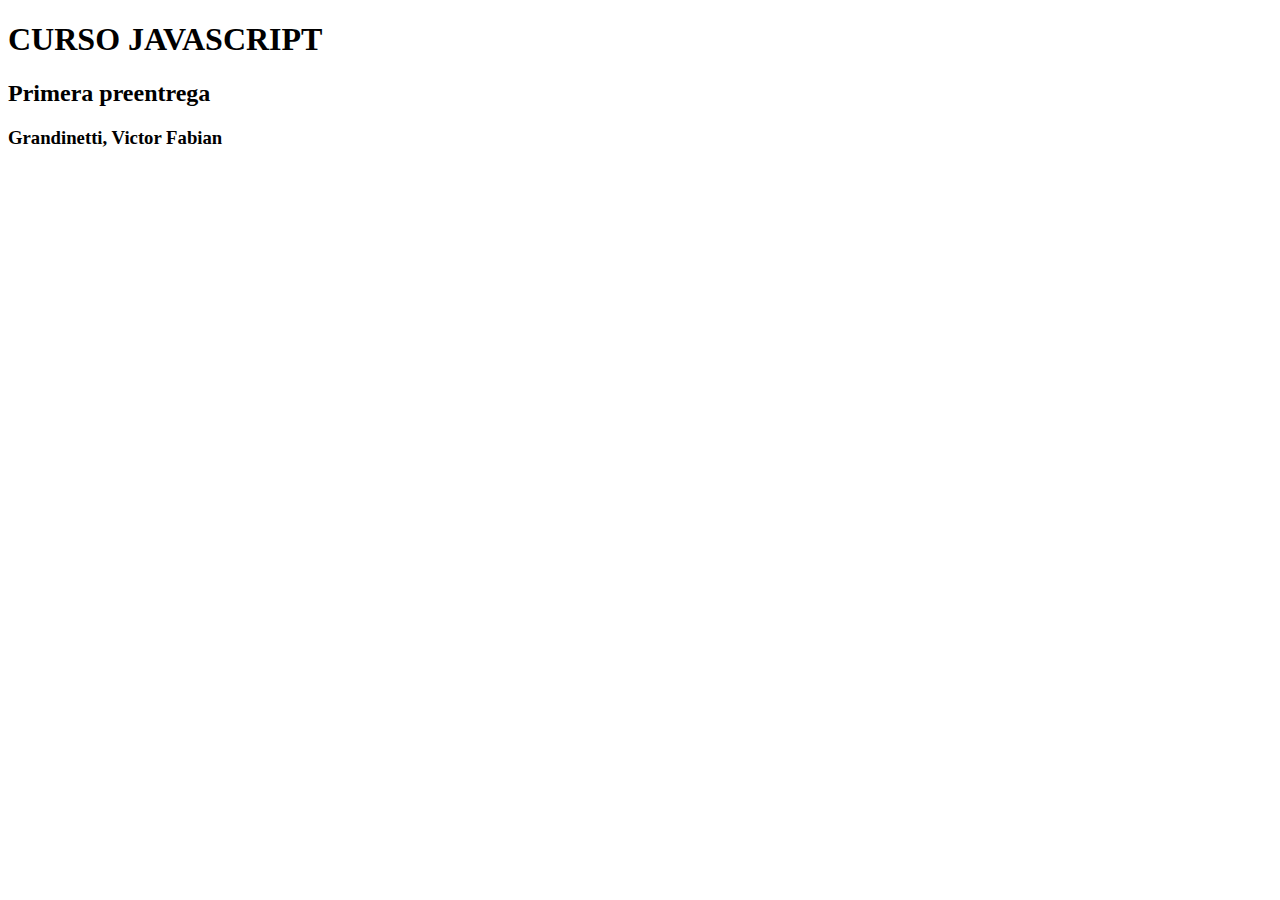
<file: index.html>
<!DOCTYPE html>
<html lang="en">
    <head>
        <meta charset="UTF-8">
        <meta http-equiv="X-UA-Compatible" content="IE=edge">
        <meta name="viewport" content="width=device-width, initial-scale=1.0">
        <title>Document</title>
    </head>
    <body>
        <h1>CURSO JAVASCRIPT</h1>
        <h2>Primera preentrega</h2>
        <h3>Grandinetti, Victor Fabian</h3>
        <script src="./js/main.js"></script>
    </body>
</html>
</file>
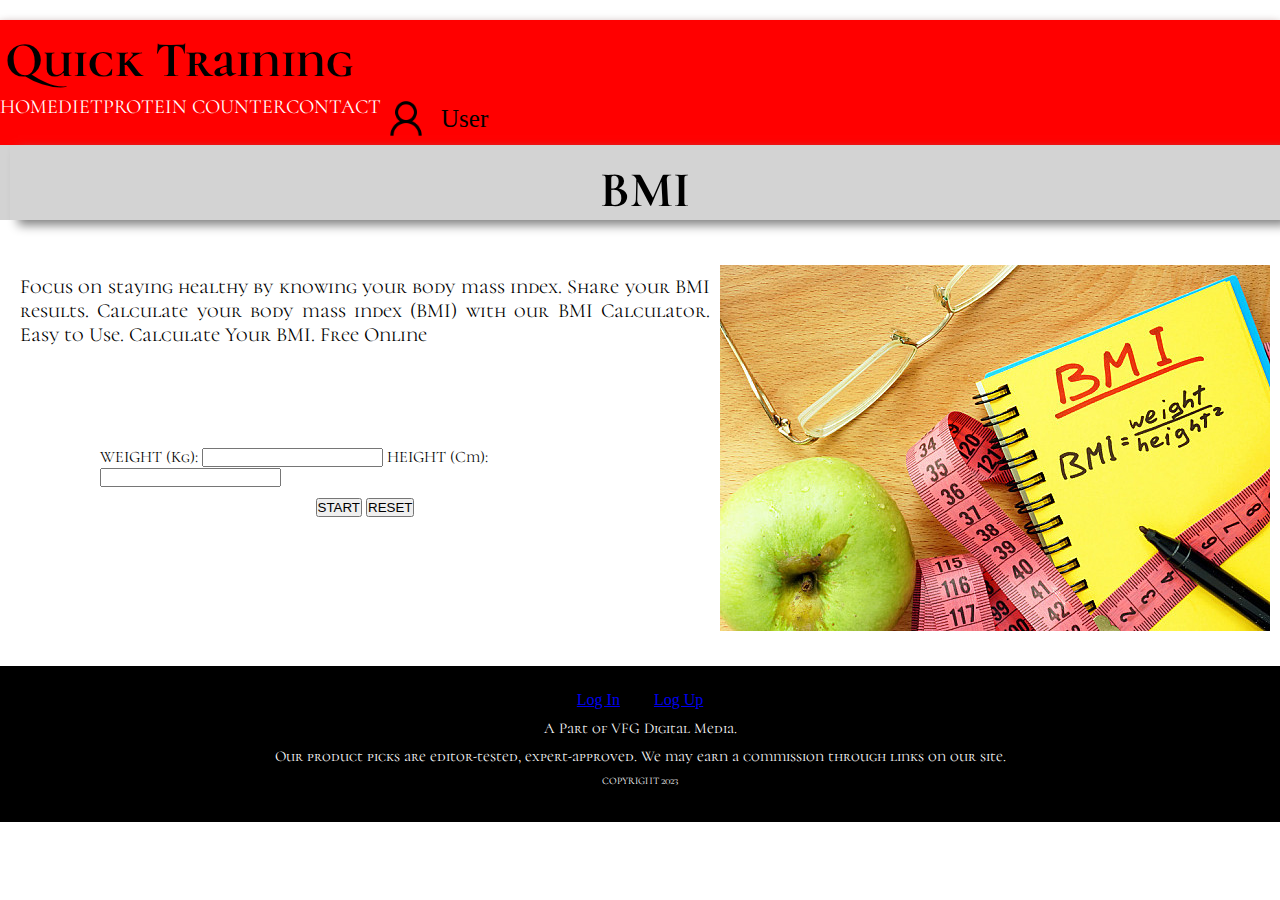
<file: pages/bmi.html>
<!DOCTYPE html>
<html lang="en">
    <head>
        <meta charset="UTF-8">
        <meta http-equiv="X-UA-Compatible" content="IE=edge">
        <meta name="viewport" content="width=device-width, initial-scale=1.0">
        <link href="https://cdn.jsdelivr.net/npm/bootstrap@5.1.3/dist/css/bootstrap.min.css" rel="stylesheet" integrity="sha384-1BmE4kWBq78iYhFldvKuhfTAU6auU8tT94WrHftjDbrCEXSU1oBoqyl2QvZ6jIW3" crossorigin="anonymous">
        <link rel="stylesheet" href="../css/style.css">
        <title>QUICK TRAINING</title>
    </head>
    <body>
        <header>
            <h1>Quick Training</h1>
            <div class="headerTitulo">
                <nav class="nav">
                  <a class="nav-link" href="../index.html">HOME</a>
                  <a class="nav-link" href="../pages/diet.html">DIET</a>
                  <a class="nav-link" href="../pages/protein.html">PROTEIN COUNTER</a>
                  <a class="nav-link" href="../pages/contact.html">CONTACT</a>
                </nav>
                <img src="../images/user.png" class="imgUser" alt="user"><p class="navUser" id="userNav"> User</p>
              </div>
        </header>
        <main>
            <div class="divH3">
                <h3 class="tituloPagina">BMI</h3>
            </div>
            <div class="bmi">
                <div>
                    <p>Focus on staying healthy by knowing your body mass index. Share your BMI results. 
                        Calculate your body mass index (BMI) with our BMI Calculator. Easy to Use. Calculate Your BMI. Free Online</p>
                    <form action="" id="inicio">
                        <label for="">WEIGHT (Kg):</label> <input id="txtWeight" type="number">
                        <label for="">HEIGHT (Cm):</label> <input id="txtHeight" type="number">
                        <section class="botones">
                            <button id="btnStart">START</button>
                            <button id="btnReset">RESET</button>
                        </section>
                        <p class="respuesta" id="respuesta"> </p>
                    </form>
                </div>
                <img src="../images/bmi.jpg" alt="bmi">
            </div>
        </main>
        <footer class="footer">
            <div class="footerLink">
                <a href="../pages/log.html" class="nav-log">Log In</a>
                <a href="../pages/newUser.html" id="logIn">Log Up</a>
            </div>
            <p>A Part of VFG Digital Media.</p>
            <p>Our product picks are editor-tested, expert-approved. We may earn a commission through links on our site.</p>
            <p class="cr"> COPYRIGHT 2023</p>
        </footer>
        <script src="../js/bmi.js"></script>
        <script src="../js/userNav.js"></script>
    </body>
</html>
</file>
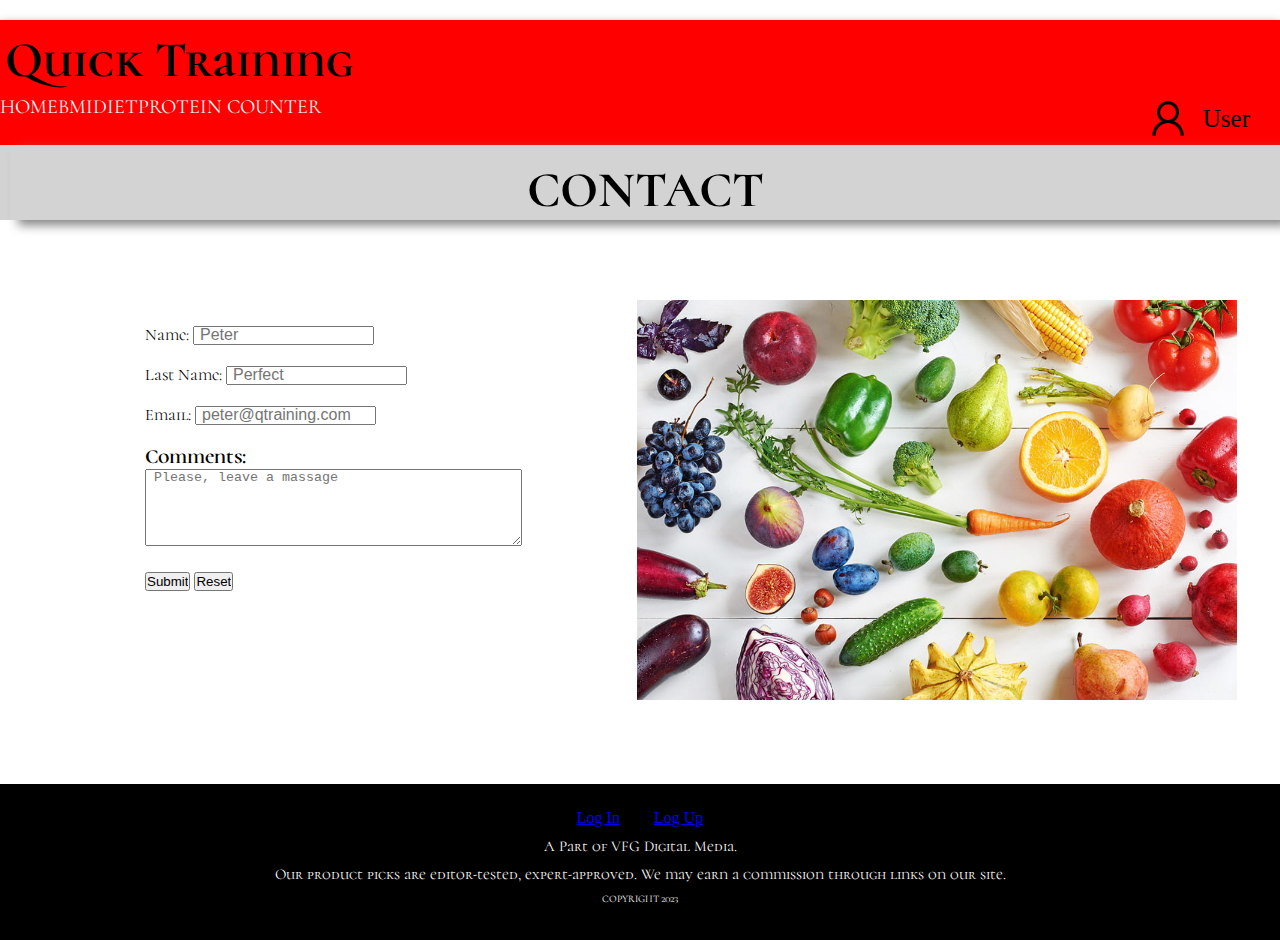
<file: pages/contact.html>
<!DOCTYPE html>
<html lang="en">
    <head>
        <meta charset="UTF-8">
        <meta http-equiv="X-UA-Compatible" content="IE=edge">
        <meta name="viewport" content="width=device-width, initial-scale=1.0">
        <link href="https://cdn.jsdelivr.net/npm/bootstrap@5.1.3/dist/css/bootstrap.min.css" rel="stylesheet" integrity="sha384-1BmE4kWBq78iYhFldvKuhfTAU6auU8tT94WrHftjDbrCEXSU1oBoqyl2QvZ6jIW3" crossorigin="anonymous">
        <link rel="stylesheet" href="../css/style.css">
        <title>QUICK TRAINING</title>
    </head>
    <body>
        <header>
            <h1>Quick Training</h1>
            <div class="headerUp">
              <div class="headerTitulo">
                <nav class="nav">
                    <a class="nav-link" href="../index.html">HOME</a>
                  <a class="nav-link" href="../pages/bmi.html">BMI</a>
                  <a class="nav-link" href="../pages/diet.html">DIET</a>
                  <a class="nav-link" href="../pages/protein.html">PROTEIN COUNTER</a>
                </nav>
              </div>
              <div class="headerLog">
                <img src="../images/user.png" class="imgUser" alt="user">
                <p class="navUser" id="userNav"></p>
              </div>
            </div>
          </header>
        <main>
            <div class="divH3">
                <h3 class="tituloPagina">CONTACT</h3>
            </div>
            <div class="divContactos">
                <section>
                    <form action="" method="POST" enctype="" class="sectionContactosForm">
                        <div>
                            <label for="Nombre">Name: </label>
                            <input type="text" name="name" id="name" placeholder="Peter">
                        </div>
                        <div>
                            <label for="Apellido">Last Name: </label>
                            <input type="text" name="last name" id="lastName" placeholder="Perfect">
                        </div>
                        <div>
                            <label for="Correo">Email: </label>
                            <input type="mail" name="email" id="email" placeholder="peter@qtraining.com">
                        </div>
                        <div>
                            <h3>Comments:</h3>
                            <textarea  name="comments" cols="45" rows="5" placeholder=" Please, leave a massage"></textarea>
                        </div>
                        <div>
                            <input class="sectionContactosInput" type="submit">
                            <input class="sectionContactosInput" type="reset">
                        </div>   
                    </form>
                </section>
                <section>
                    <img src="../images/contact.jpg" alt="contact" class="imgContacto">
                </section>
            </div>
        </main>
        <footer class="footer">
            <div class="footerLink">
                <a href="../pages/log.html" class="nav-log">Log In</a>
                <a href="../pages/newUser.html" id="logIn">Log Up</a>
            </div>
            <p>A Part of VFG Digital Media.</p>
            <p>Our product picks are editor-tested, expert-approved. We may earn a commission through links on our site.</p>
            <p class="cr"> COPYRIGHT 2023</p>
        </footer>
        <script src="../js/userNav.js"></script>
       </body>
    </html>
</file>
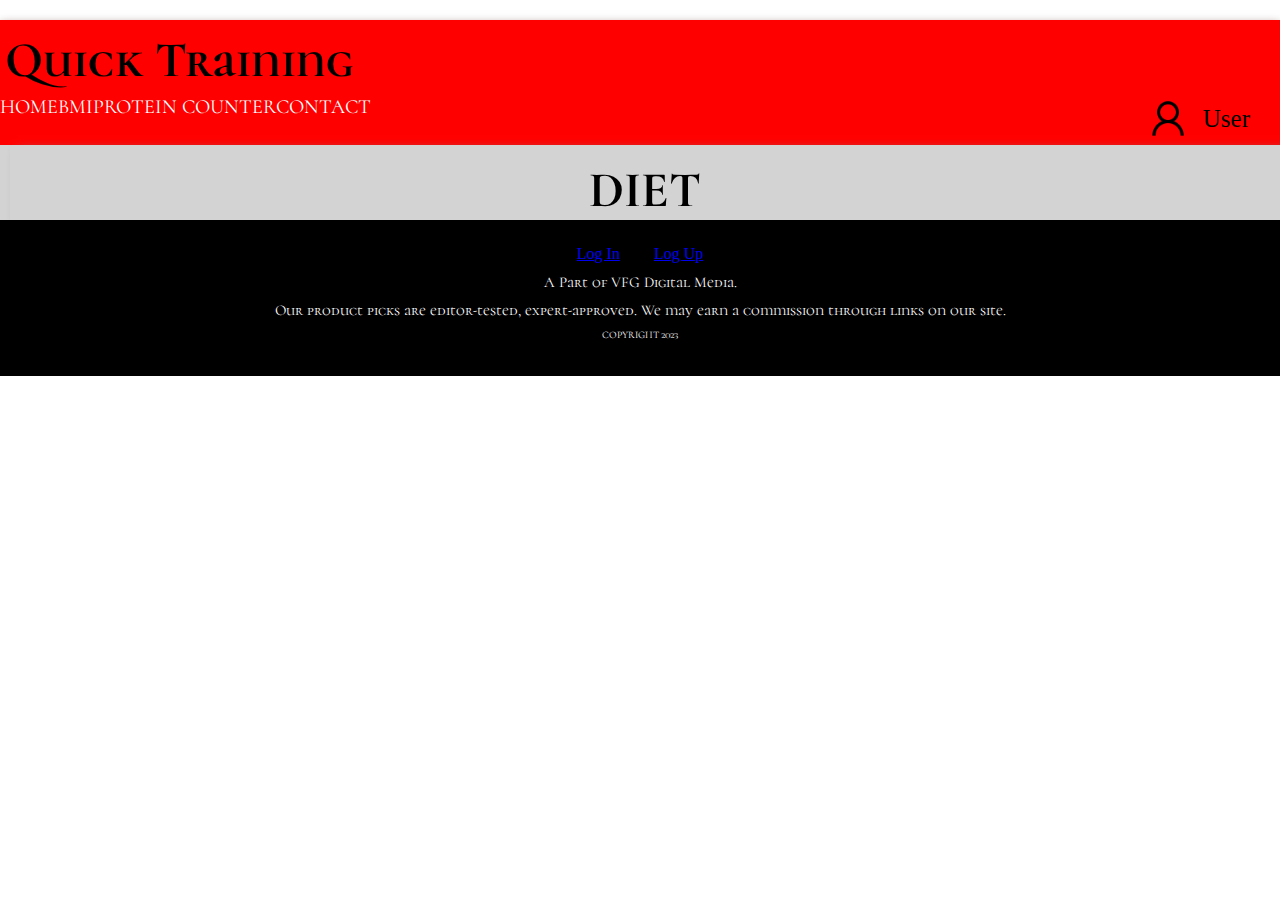
<file: pages/diet.html>
<!DOCTYPE html>
<html lang="en">

<head>
  <meta charset="UTF-8">
  <meta http-equiv="X-UA-Compatible" content="IE=edge">
  <meta name="viewport" content="width=device-width, initial-scale=1.0">
  <link href="https://cdn.jsdelivr.net/npm/bootstrap@5.1.3/dist/css/bootstrap.min.css" rel="stylesheet"
    integrity="sha384-1BmE4kWBq78iYhFldvKuhfTAU6auU8tT94WrHftjDbrCEXSU1oBoqyl2QvZ6jIW3" crossorigin="anonymous">
  <link rel="stylesheet" href="../css/style.css">
  <title>QUICK TRAINING</title>
</head>

<body>
  <header>
    <h1>Quick Training</h1>
    <div class="headerUp">
      <div class="headerTitulo">
        <nav class="nav">
          <a class="nav-link" href="../index.html">HOME</a>
          <a class="nav-link" href="../pages/bmi.html">BMI</a>
          <a class="nav-link" href="../pages/protein.html">PROTEIN COUNTER</a>
          <a class="nav-link" href="../pages/contact.html">CONTACT</a>
        </nav>
      </div>
      <div class="headerLog">
        <img src="../images/user.png" class="imgUser" alt="user">
        <p class="navUser" id="userNav"></p>
      </div>
    </div>
  </header>
  <main>
    <div class="divH3">
      <h3 class="tituloPagina">DIET</h3>
    </div>
    <div class="cards">
      <div class="" id="api"></div>
    </div>
  </main>
  <footer class="footer">
    <div class="footerLink">
      <a href="../pages/log.html" class="nav-log">Log In</a>
      <a href="../pages/newUser.html" id="logIn">Log Up</a>
    </div>
    <p>A Part of VFG Digital Media.</p>
    <p>Our product picks are editor-tested, expert-approved. We may earn a commission through links on our site.</p>
    <p class="cr"> COPYRIGHT 2023</p>
  </footer>
  <script src="../js/userNav.js"></script>
  <script src="../js/diet.js"></script>
</body>

</html>
</file>
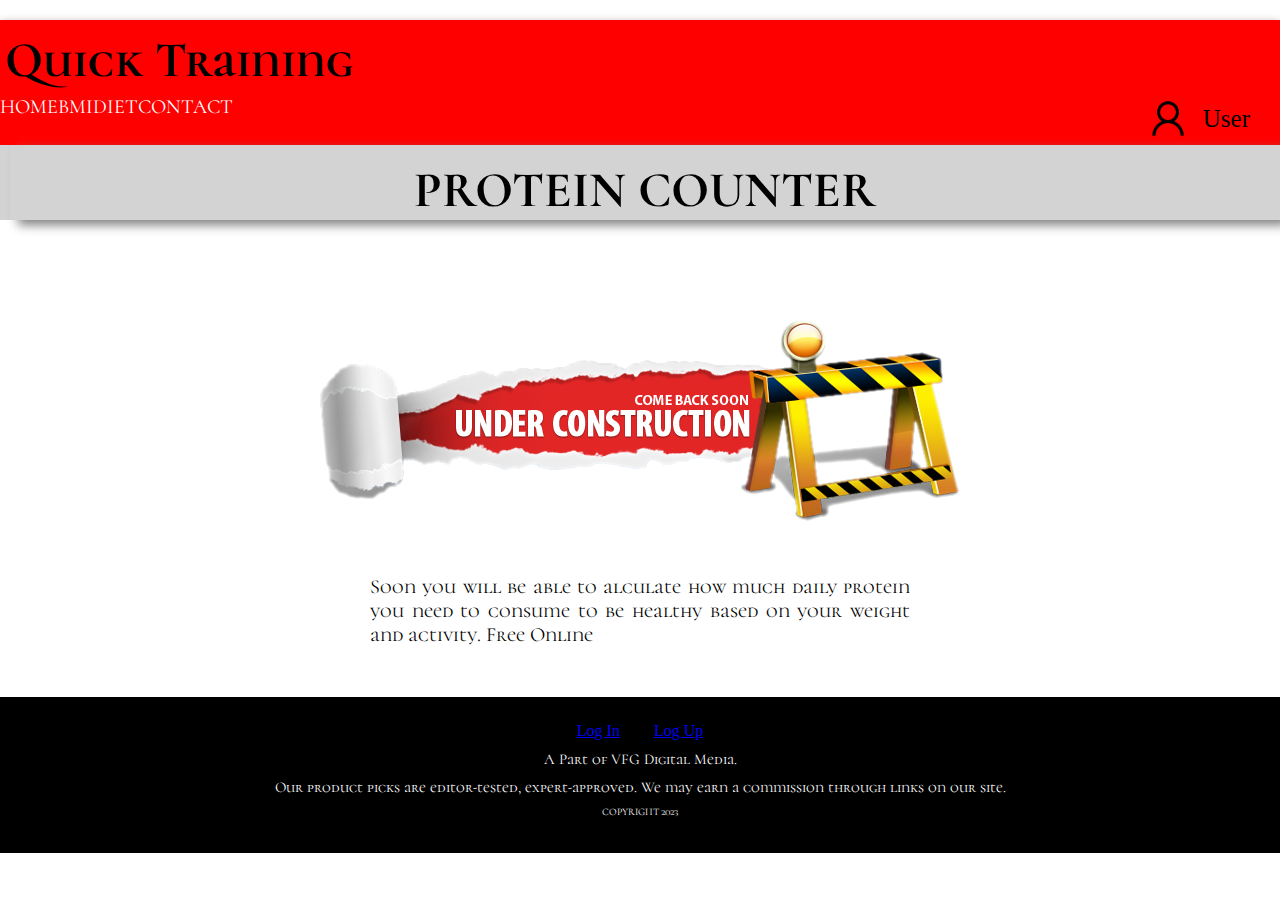
<file: pages/protein.html>
<!DOCTYPE html>
<html lang="en">

<head>
    <meta charset="UTF-8">
    <meta http-equiv="X-UA-Compatible" content="IE=edge">
    <meta name="viewport" content="width=device-width, initial-scale=1.0">
    <link href="https://cdn.jsdelivr.net/npm/bootstrap@5.1.3/dist/css/bootstrap.min.css" rel="stylesheet"
        integrity="sha384-1BmE4kWBq78iYhFldvKuhfTAU6auU8tT94WrHftjDbrCEXSU1oBoqyl2QvZ6jIW3" crossorigin="anonymous">
    <link rel="stylesheet" href="../css/style.css">
    <title>QUICK TRAINING</title>
</head>

<body>
    <header>
        <h1>Quick Training</h1>
        <div class="headerUp">
            <div class="headerTitulo">
                <nav class="nav">
                    <a class="nav-link" href="../index.html">HOME</a>
                    <a class="nav-link" href="../pages/bmi.html">BMI</a>
                    <a class="nav-link" href="../pages/diet.html">DIET</a>
                    <a class="nav-link" href="../pages/contact.html">CONTACT</a>
                </nav>
            </div>
            <div class="headerLog">
                <img src="../images/user.png" class="imgUser" alt="user">
                <p class="navUser" id="userNav"></p>
            </div>
        </div>
    </header>
    <main>
        <div class="divH3">
            <h3 class="tituloPagina">PROTEIN COUNTER</h3>
        </div>
        <div class="constructor">
            <div class="constructorImg">
                <img src="../images/construction.png" alt="bmi">
            </div>
            <div class="constructorP">
                <p>Soon you will be able to alculate how much daily protein you need to consume to be healthy based on
                    your weight and activity. Free Online</p>
            </div>
        </div>
    </main>
    <footer class="footer">
        <div class="footerLink">
            <a href="../pages/log.html" class="nav-log">Log In</a>
            <a href="../pages/newUser.html" id="logIn">Log Up</a>
        </div>
        <p>A Part of VFG Digital Media.</p>
        <p>Our product picks are editor-tested, expert-approved. We may earn a commission through links on our site.</p>
        <p class="cr"> COPYRIGHT 2023</p>
    </footer>
    <script src="../js/userNav.js"></script>
</body>

</html>
</file>
<file: css/style.css>
@import url('https://fonts.googleapis.com/css2?family=Cormorant+Unicase:wght@300&display=swap');
*{
    margin: 0;
    padding: 0;
    box-sizing: border-box;
}
/*-------------------------------LOGIN-----------------------------*/
.logIn {
    display: flex;
    align-items: center;
    justify-content: center;
    min-height: 100vh;
    background: red;
}
.formLog {
    display: flex;
    flex-direction: column;
    background: white;
    text-align: center;
    padding: 20px 25px;
    box-shadow: 0 5px 10px rgba(71, 3, 6, 0.7);
}
.h1Log {
    font-family:'Cormorant Unicase', serif;
    color: #252525;
    font-size: 35px;
    font-weight: 800;
    margin-bottom: 30px;
}
.inputLog {
    font-family:'Cormorant Unicase', serif;
    margin-bottom: 35px;
    outline: none;
    border: none;
    color: #252525;
    border-bottom: solid 1px red;
    padding: 0 5px;
    font-size: 18px;
}
.linkUser{
    justify-content: center;
    margin-top: 20px;

}
.buttonLog {
    color: #fff;
    border: none;
    background: red;
    padding: 10px 15px;
    cursor: pointer;
    font-size: 20px;
}
/*-------------------------------FORGOT-----------------------------*/
.forgotInput {
    font-family:'Cormorant Unicase', serif;
    outline: none;
    border: none;
    color: #252525;
    border-bottom: solid 1px red;
    padding: 0 5px;
    font-size: 18px;
}
/*-------------------------------HEADER-----------------------------*/
header {
    background-color: red;
    box-shadow: 0 5px 10px rgba(71, 3, 6, 0.7);
}
.headerUp{
    display: flex;
    justify-content: space-between;
}
header h1 {
    margin: 20px 5px 5px 5px;
    padding-top: 10px;
    padding-right: 5px;
    font-family:'Cormorant Unicase', serif;
    font-size: 50px;
}
.nav{ 
    display: flex;
}
.nav-link {
    text-decoration: none;
    font-family: 'Cormorant Unicase', serif;;
    font-size: 20px;
    color: white;
}
.nav a:hover{
    color: black;
    transition: all .3s;
}
.headerTitulo {
    display: flex;
}
.headerLog {
    display: flex;
}
.navUser {
    font-family:initial;
    font-size: 25px;
    color: black;
    padding-right: 20px;
}
.imgUser {
    width: 50px;
    height: 50px;
}

/*-------------------------------INDEX-----------------------------*/
.card {
    margin: 25px 50px 25px 50px;
    display: grid;
    grid-template-columns: repeat(2, 1fr);
    grid-template-areas: 
    "a a"
    "p img";
}
.card img{
    width: 500px;
    grid-area: img;
    align-items: flex-end;
    margin: 10px 0px 10px 100px;
}
.tituloCard {
    background-color: lightgray;
    padding-top: 15px;
    grid-area: a;
    font-family:'Cormorant Unicase', serif;
    color: black;
    text-decoration-line: none;
}
.title {
    margin-left: 15px;
    text-decoration-line: none;
    font-size: 30px;
    font-family:'Cormorant Unicase', serif;
}
.tituloCard:hover{
    color: white;
    transition: all .3s;
}

/*-------------------------------BMI-----------------------------*/
.divH3 {
    background-color: lightgray;
    padding-left: 10px;
}
.tituloPagina {
    padding-top: 15px;
    font-family:'Cormorant Unicase', serif;
    font-size: 50px;
    text-align: center;
    box-shadow: 8px 5px 10px gray;
}
p {
    font-family:'Cormorant Unicase', serif;
    font-size: 20px;
    text-align: justify;
    margin: 10px;
}
.bmi{
    display: flex;
    margin: 45px 10px 35px 10px;
}
.respuesta {
    font-family:monospace;
    text-align: center;
    color: red;
}
form {
    display: column;
    font-family: 'Cormorant Unicase', serif;
    padding: 90px;
    padding-bottom: 30px;
    justify-content: center;  
}
.botones {
    padding: 10px;
    text-align: center;
}
/*-------------------------------DIET-----------------------------*/
.tituloApi {
    background-color: lightgray;
    grid-area: a;
    padding: 5px;
    font-size: 30px;
    font-family:'Cormorant Unicase', serif;
    color: white;
}

/*-------------------------------PROTEIN COUNTER-----------------------------*/
.constructor{
    display: column;
    text-align: center;
}
.constructorImg{
    margin: 100px 100px 50px 100px;
}
.constructorP{
    margin: 0px 360px 50px 360px;
}
/*-------------------------------CONTACT-----------------------------*/
h3 {
    font-size: 20px;
    text-align:left;
}
input::placeholder {
    font-size: 16px;
    padding: 5px;
}
.divContactos {
    display: flex
}
.sectionContactosForm div{
    margin: 10px 0px 10px 50px;
    padding: 05px;
}
.imgContacto{
    width: 600px;
    grid-area: img;
    margin: 80px 0px 80px 20px;
}
/*-------------------------------FOOTER-----------------------------*/
.footer {
    background-color: black;
    padding: 25px;
    text-align:center
}
.cr {
    font-size: 10px;
}
.footerLink a{
    padding: 15px;
}
footer p {
    color: white;
    font-family: 'Cormorant Unicase', serif;
    font-size: 15px;
    text-align:center
}
</file>
